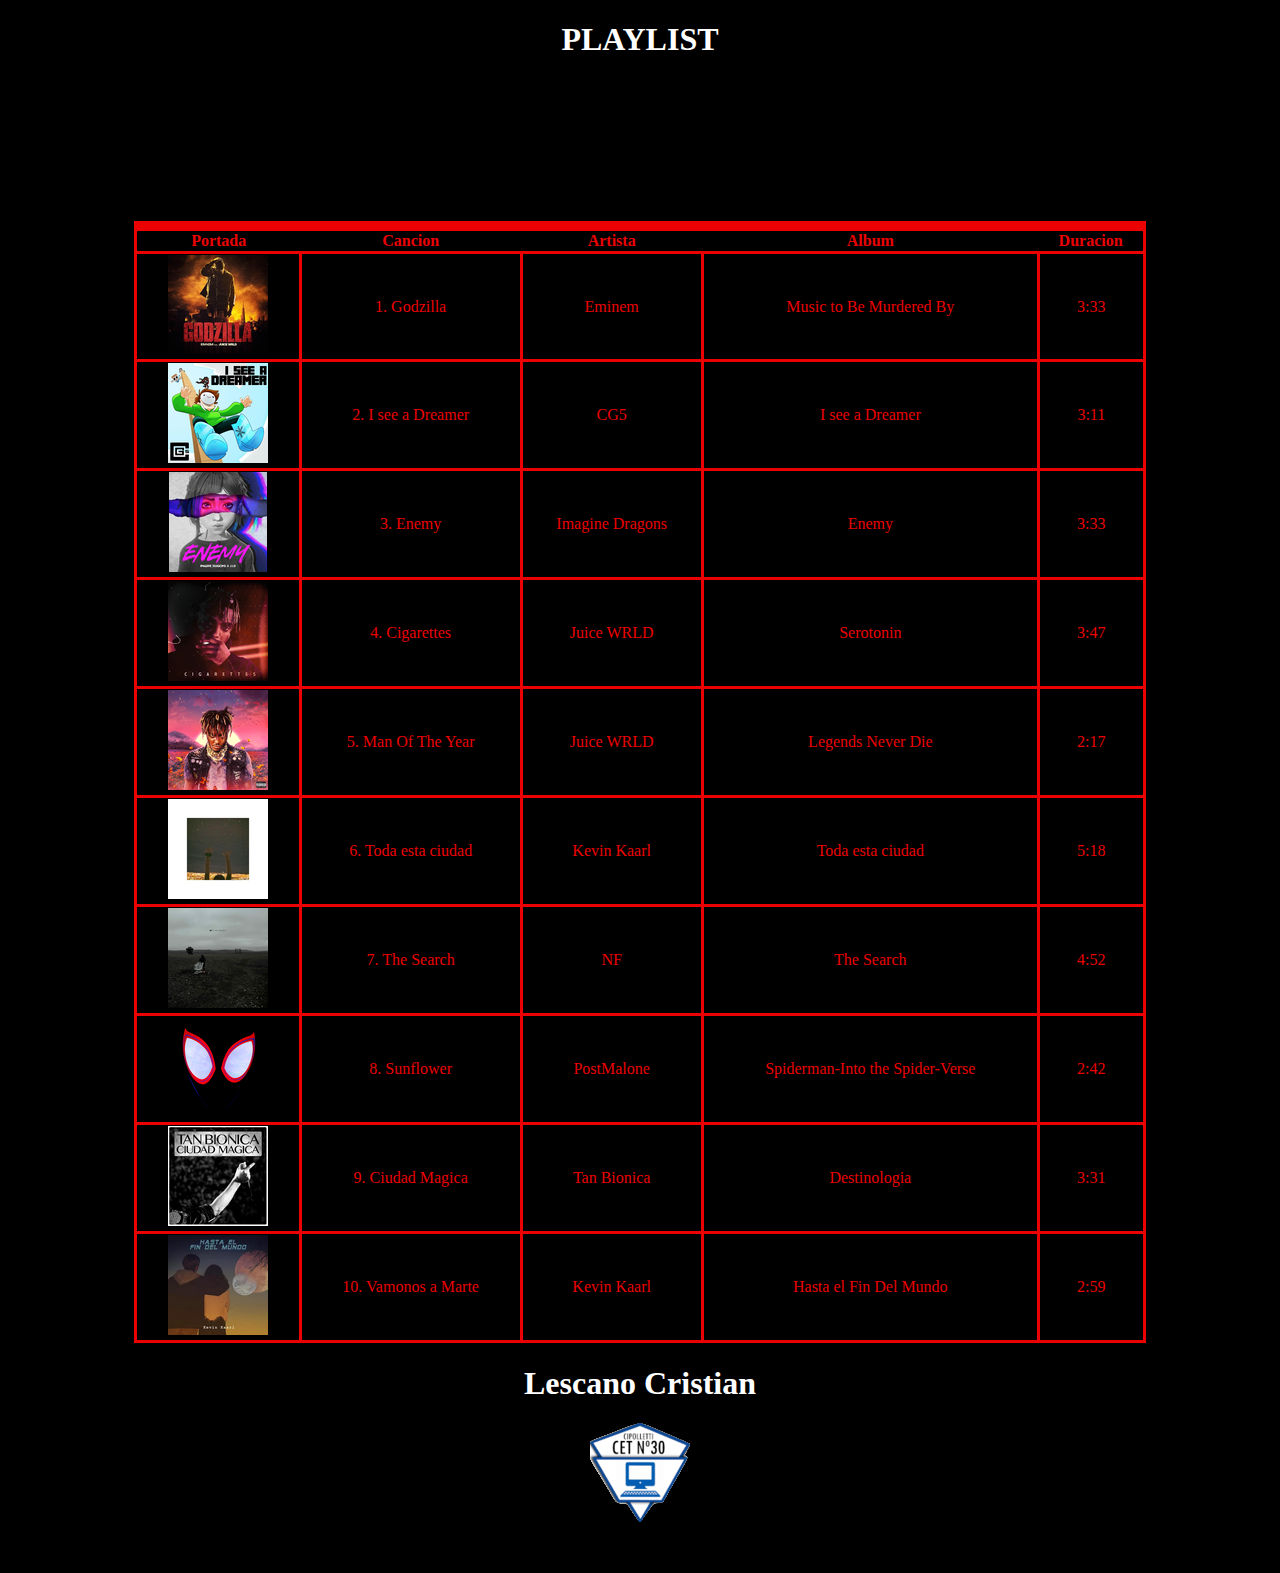
<file: index.html>
<!DOCTYPE html>
<html lang="en">

<head>
    <meta charset="UTF-8">
    <meta http-equiv="X-UA-Compatible" content="IE=edge">
    <meta name="viewport" content="width=device-width, initial-scale=1.0">
    <title>Document</title>
    <link href="css/index.css" rel="stylesheet">
</head>
<!-- Encabezado de la pagina-->

<body>
    <header>
        <h1>PLAYLIST</h1>

    </header>



    </table>
    <!--Parte principal de la pagina-->
    <main>

        <table>
            <thead>
                <tr>
                    <th> Portada</th>
                    <th> Cancion</th>
                    <th> Artista</th>
                    <th> Album</th>
                    <th> Duracion</th>
                </tr>
            </thead>

            <tr>

                <td>
                    <a href="canciones/godzilla.html">
                        <img src="asset/assets/img/godzilla.webp" alt="godzilla">
                    </a>
                </td>
                <td> 1. Godzilla</td>
                <td> Eminem</td>
                <td> Music to Be Murdered By</td>
                <td> 3:33</td>
            </tr>
            <tr>
                <td><a href="canciones/i-see-a-dreamer.html">
                        <img src="asset/assets/img/i-see-a-dreamer.webp" alt=""></td>
                </a>
                <td> 2. I see a Dreamer</td>
                <td> CG5</td>
                <td> I see a Dreamer</td>
                <td> 3:11</td>
            <tr>
                <td>
                    <a href="canciones/enemy.html">
                        <img src="asset/assets/img/enemy.webp" alt="">
                </td>
                </a>



                <td> 3. Enemy</td>
                <td> Imagine Dragons</td>
                <td> Enemy</td>
                <td> 3:33</td>
            </tr>

            <tr>
                <td>
                    <a href="canciones/cigarettes.html">
                        <img src="asset/assets/img/cigarettes.webp" alt="">
                </td>
                </a>

                <td> 4. Cigarettes</td>
                <td> Juice WRLD</td>
                <td> Serotonin</td>
                <td> 3:47</td>
            </tr>
            <tr>
                <td>
                    <a href="canciones/man-of-the-year.html">
                        <img src="asset/assets/img/man-of-the-year.webp" alt="">
                </td>
                </a>
                <td> 5. Man Of The Year</td>
                <td> Juice WRLD</td>
                <td> Legends Never Die</td>
                <td> 2:17</td>
            </tr>
            <tr>
                <td>

                    <a href="canciones/toda-esta-ciudad.html">
                        <img src="asset/assets/img/toda-esta-ciudad.webp" alt="">
                </td>
                </a>
                <td> 6. Toda esta ciudad</td>
                <td> Kevin Kaarl</td>
                <td> Toda esta ciudad</td>
                <td> 5:18</td>

            </tr>
            <tr>
                <td>
                    <a href="canciones/the-search.html">
                        <img src="asset/assets/img/the-search.webp" alt="">
                </td>
                </a>
                <td> 7. The Search</td>
                <td> NF</td>
                <td> The Search</td>
                <td> 4:52</td>
            </tr>
            <tr>
                <td>
                    <a href="canciones/sunflower.html">
                    <img src="asset/assets/img/sunflower.webp" alt="">
                    </a>
                </td>
                </a>
                <td>8. Sunflower</td>
                <td>PostMalone</td>
                <td>Spiderman-Into the Spider-Verse</td>
                <td>2:42</td>
            </tr>
            <tr>
                <td>

                    <a href="canciones/ciudad-magica.html">
                        <img src="asset/assets/img/ciudad-magica.webp" alt="">
                </td>
                </a>
                <td> 9. Ciudad Magica</td>
                <td>Tan Bionica</td>
                <td>Destinologia</td>
                <td>3:31</td>
            </tr>
            <tr>
                <td>
                    <a href="canciones/vamonos-a-marte.html">
                        <img src="asset/assets/img/vamonos-a-marte.webp" alt="">
                </td>
                </a>
                <td>10. Vamonos a Marte</td>
                <td>Kevin Kaarl</td>
                <td>Hasta el Fin Del Mundo</td>
                <td>2:59</td>
            </tr>



        </table>

    </main>
    <footer>
        <h1>Lescano Cristian</h1>
        <img src="asset/assets/img/logo.webp" alt="">
        <!--Los pies (patas)-->
    </footer>

</body>

</html>
</file>
<file: css/index.css>
body {
    background-image: url(https://img.wallpapersafari.com/desktop/1680/1050/21/10/gowQNX.jpg);
    background-repeat: no-repeat;
    background-size: cover;
    background-attachment: fixed;
}



main {

    display: flex;
    flex-direction: column;
    justify-content: center;
    align-items: center;
}


body {
    background-color: black;
    color: #EB0101;
    
}

th {
    color: #EB0101;

}

td {

    color: #EB0101;
    border-color: #EB0101;
    border-style: solid;
    text-align: center;
}

tr {
    color: #EB0101;

}

p {
    text-align: center;
}

table {

    background-color: black;
    width: 80%;
    border-color: #EB0101;
    border-top: 10px;
    border-style: solid;
    border-collapse: collapse;
}

h1 {
    text-align: center;
    color: white;
}

header {
    background-image: url(https://img.wallpapersafari.com/desktop/1680/1050/21/10/gowQNX.jpg);
    height: 200px;
    background-repeat: no-repeat;
    background-size: cover;
    background-attachment: fixed;
}


footer {
    text-align: center;
 background-image: url(https://img.wallpapersafari.com/desktop/1680/1050/21/10/gowQNX.jpg);
    height: 200px;
    background-repeat: no-repeat;
    background-size: cover;
    background-attachment: fixed;
}
</file>
